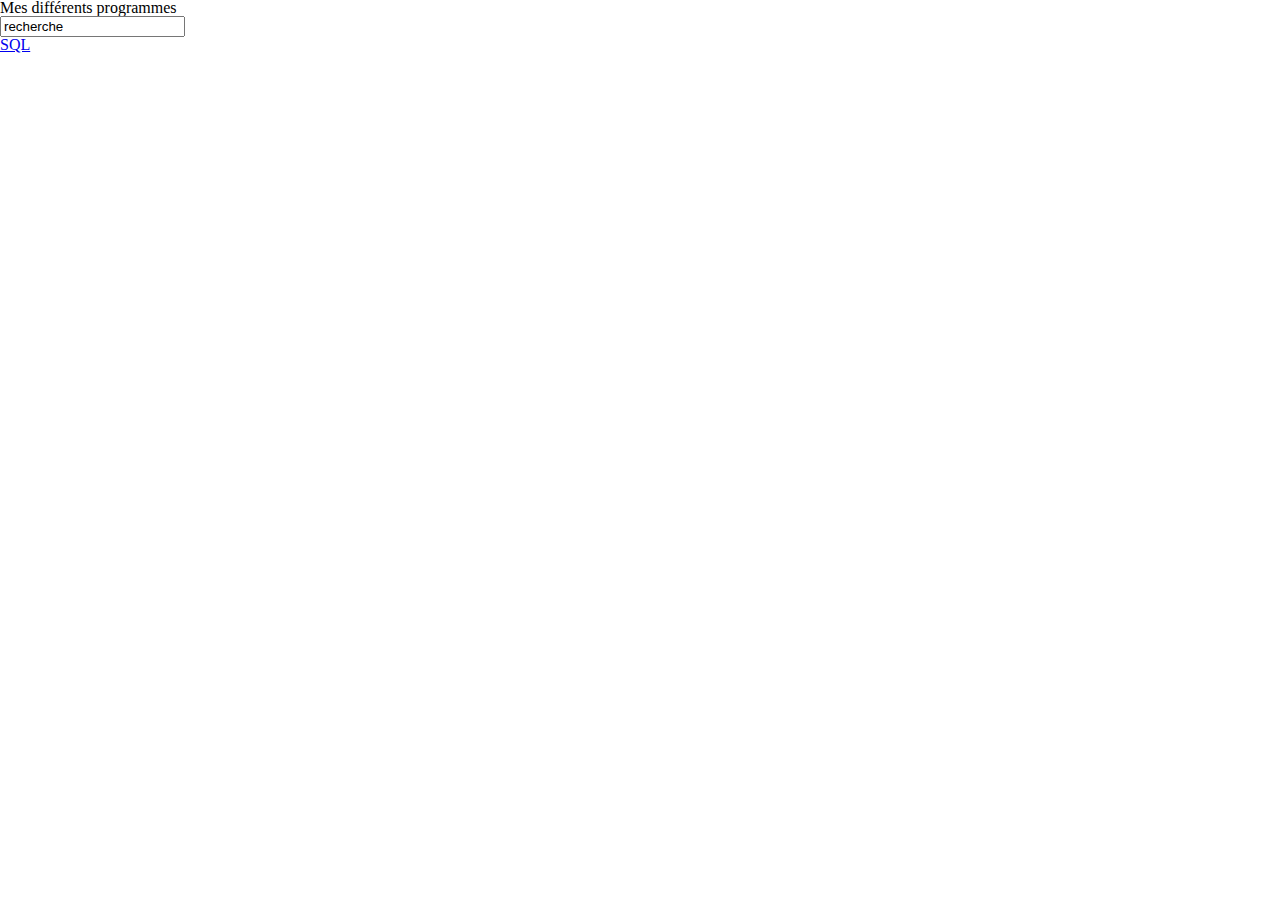
<file: index.html>
<!doctype html>
<html lang="fr">
<head>
    <meta charset="UTF-8">
    <meta name="viewport"
          content="width=device-width, user-scalable=no, initial-scale=1.0, maximum-scale=1.0, minimum-scale=1.0">
    <meta http-equiv="X-UA-Compatible" content="ie=edge">
    <link href="./src/css/style.min.css" type="text/css" rel="stylesheet"/>
    <title>Programme - Accueil</title>
</head>
<body>
    <header>
        <h1>Mes différents programmes</h1>
        <input type="search" value="recherche" onfocus="if(this.value=='recherche'){this.value='';}">
    </header>
    <main>
        <a href="./page-html/sql.html" target="_blank">SQL</a> 
    </main>
</body>
</html>
</file>
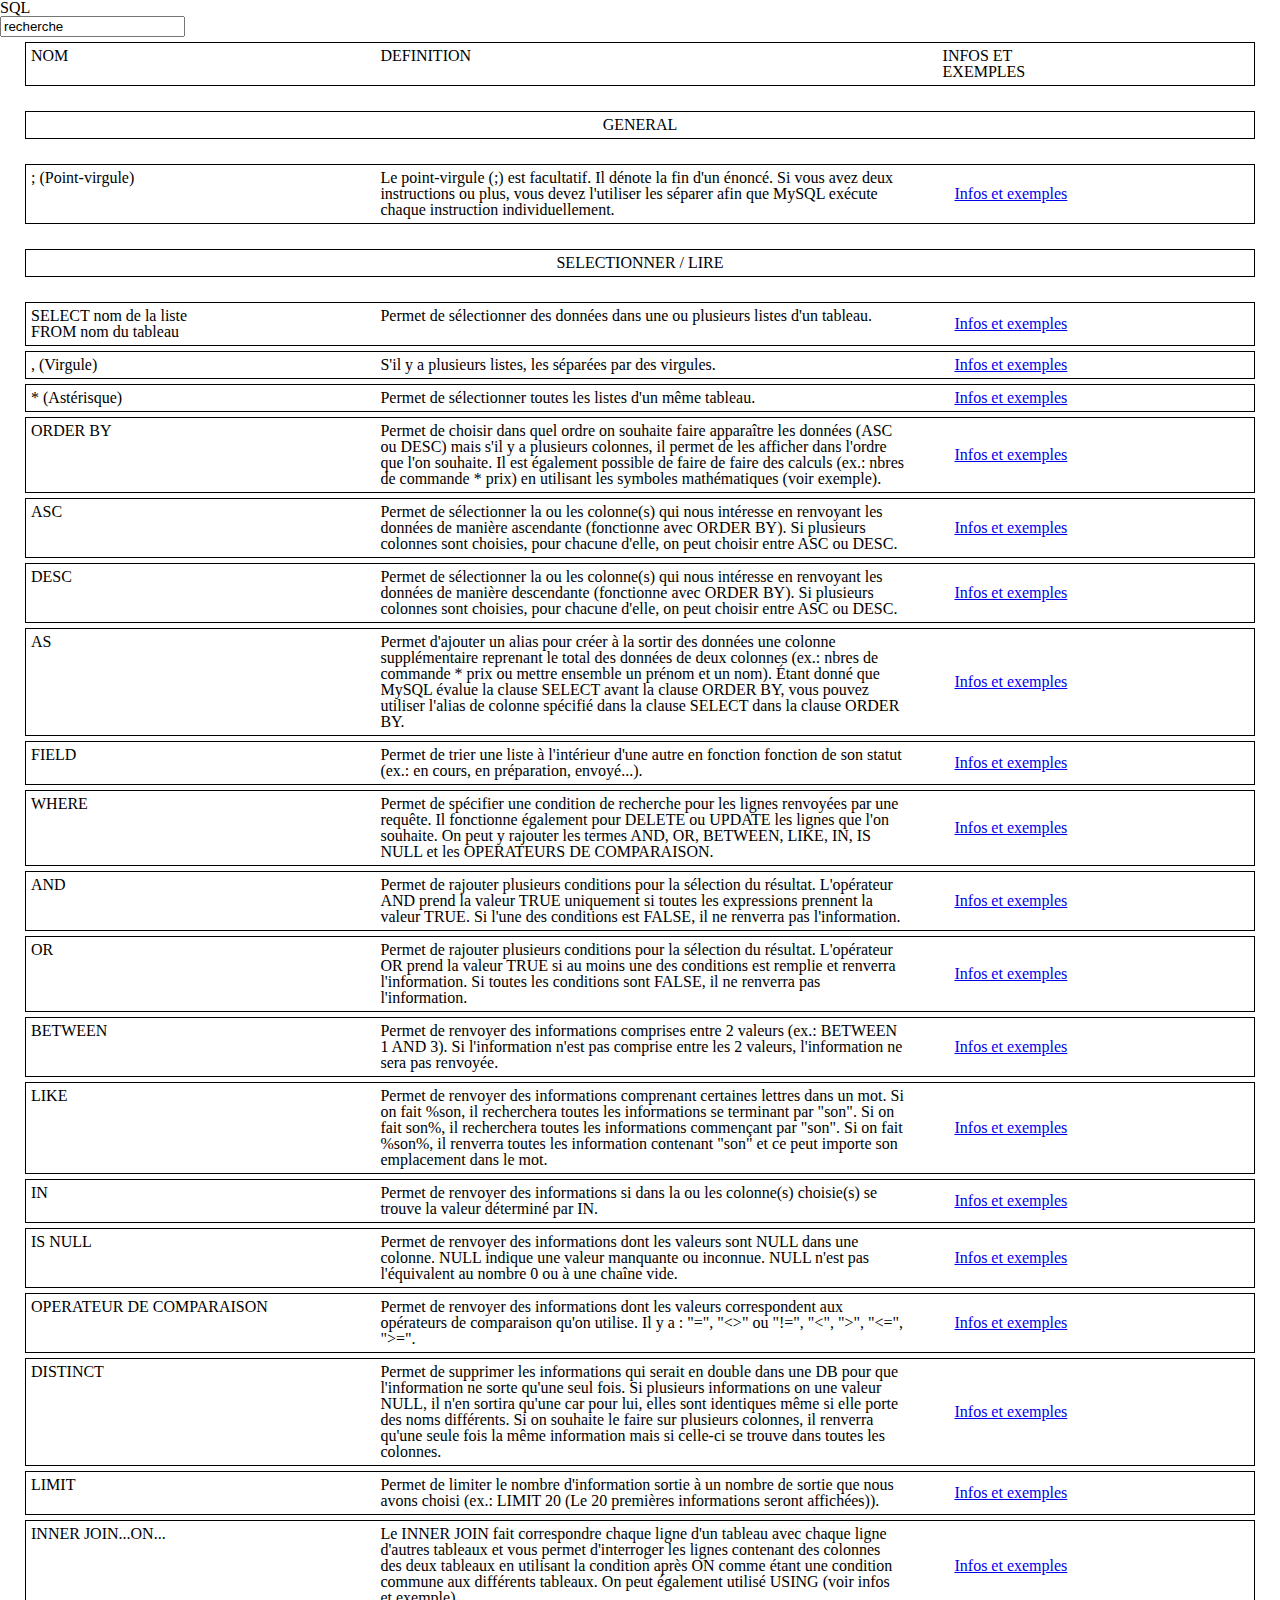
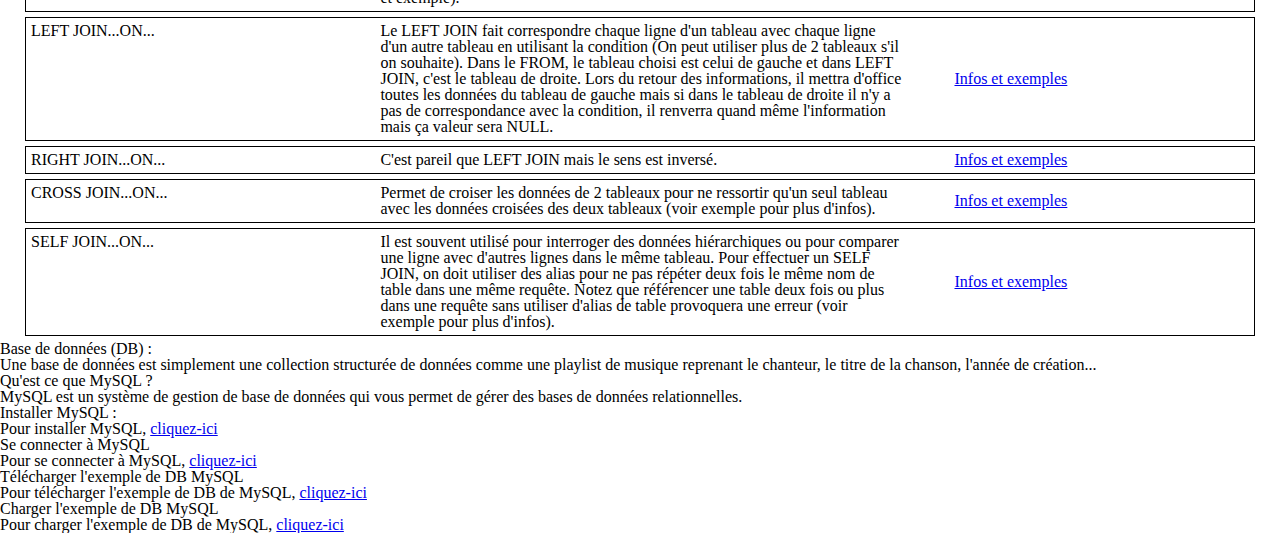
<file: page-html/sql.html>
<!doctype html>
<html lang="fr">
<head>
    <meta charset="UTF-8">
    <meta name="viewport"
          content="width=device-width, user-scalable=no, initial-scale=1.0, maximum-scale=1.0, minimum-scale=1.0">
    <meta http-equiv="X-UA-Compatible" content="ie=edge">
    <link href="../src/css/style.min.css" type="text/css" rel="stylesheet"/>
    <title>Learning to work with SASS</title>
</head>
<body>
    <header>
        <h1>SQL</h1>
        <input type="search" value="recherche" onfocus="if(this.value=='recherche'){this.value='';}">
    </header>
    <main>
        <section class="container-list-vocabulaire">
            <div class="container-vocabulaire">
                <h3 class="vocabulaire-nom">NOM</h3>
                <h3 class="vocabulaire-definition">DEFINITION</h3>
                <span class="container-vocabulaire-infos">
                <h3 class="vocabulaire-infos">INFOS ET EXEMPLES</h3>
                </span>
            </div>
            <div class="section-vocabulaire">
                <h3 class="intitule-vocabulaire">GENERAL</h3>
            </div>
            <div class="container-vocabulaire">
                <h3 class="vocabulaire-nom">; (Point-virgule)</h3>
                <p class="vocabulaire-definition">Le point-virgule (;) est facultatif. Il dénote la fin d'un énoncé. Si vous avez deux instructions ou plus, vous devez l'utiliser les séparer afin que MySQL exécute chaque instruction individuellement.</p>
                <span class="container-vocabulaire-infos">
                <a href="https://www.mysqltutorial.org/mysql-select-statement-query-data.aspx" class="vocabulaire-infos" target="_blank">Infos et exemples</a>
                </span>
            </div>
            <div class="section-vocabulaire">
                <h3 class="intitule-vocabulaire">SELECTIONNER / LIRE</h3>
            </div>
            <div class="container-vocabulaire">
                <h3 class="vocabulaire-nom">SELECT <span>nom de la liste</span></br>FROM <span>nom du tableau</span></h3>
                <p class="vocabulaire-definition">Permet de sélectionner des données dans une ou plusieurs listes d'un tableau.</p>
                <span class="container-vocabulaire-infos">
                <a href="https://www.mysqltutorial.org/mysql-select-statement-query-data.aspx" class="vocabulaire-infos" target="_blank">Infos et exemples</a>
                </span>
            </div>
            <div class="container-vocabulaire">
                <h3 class="vocabulaire-nom">, (Virgule)</h3>
                <p class="vocabulaire-definition">S'il y a plusieurs listes, les séparées par des virgules.</p>
                <span class="container-vocabulaire-infos">
                <a href="https://www.mysqltutorial.org/mysql-select-statement-query-data.aspx" class="vocabulaire-infos" target="_blank">Infos et exemples</a>
                </span>
            </div>
            <div class="container-vocabulaire">
                <h3 class="vocabulaire-nom">* (Astérisque)</h3>
                <p class="vocabulaire-definition">Permet de sélectionner toutes les listes d'un même tableau.</p>
                <span class="container-vocabulaire-infos">
                <a href="https://www.mysqltutorial.org/mysql-select-statement-query-data.aspx" class="vocabulaire-infos" target="_blank">Infos et exemples</a>
                </span>
            </div>
            <div class="container-vocabulaire">
                <h3 class="vocabulaire-nom">ORDER BY</h3>
                <p class="vocabulaire-definition">Permet de choisir dans quel ordre on souhaite faire apparaître les données (ASC ou DESC) mais s'il y a plusieurs colonnes, il permet de les afficher dans l'ordre que l'on souhaite. Il est également possible de faire de faire des calculs (ex.: nbres de commande * prix) en utilisant les symboles mathématiques (voir exemple).</p>
                <span class="container-vocabulaire-infos">
                <a href="https://www.mysqltutorial.org/mysql-order-by/" class="vocabulaire-infos" target="_blank">Infos et exemples</a>
                </span>
            </div>
            <div class="container-vocabulaire">
                <h3 class="vocabulaire-nom">ASC</h3>
                <p class="vocabulaire-definition">Permet de sélectionner la ou les colonne(s) qui nous intéresse en renvoyant les données de manière ascendante (fonctionne avec ORDER BY). Si plusieurs colonnes sont choisies, pour chacune d'elle, on peut choisir entre ASC ou DESC.</p>
                <span class="container-vocabulaire-infos">
                <a href="https://www.mysqltutorial.org/mysql-order-by/" class="vocabulaire-infos" target="_blank">Infos et exemples</a>
                </span>
            </div>
            <div class="container-vocabulaire">
                <h3 class="vocabulaire-nom">DESC</h3>
                <p class="vocabulaire-definition">Permet de sélectionner la ou les colonne(s) qui nous intéresse en renvoyant les données de manière descendante (fonctionne avec ORDER BY). Si plusieurs colonnes sont choisies, pour chacune d'elle, on peut choisir entre ASC ou DESC.</p>
                <span class="container-vocabulaire-infos">
                <a href="https://www.mysqltutorial.org/mysql-order-by/" class="vocabulaire-infos" target="_blank">Infos et exemples</a>
                </span>
            </div>
            <div class="container-vocabulaire">
                <h3 class="vocabulaire-nom">AS</h3>
                <p class="vocabulaire-definition">Permet d'ajouter un alias pour créer à la sortir des données une colonne supplémentaire reprenant le total des données de deux colonnes (ex.: nbres de commande * prix ou mettre ensemble un prénom et un nom). Étant donné que MySQL évalue la clause SELECT avant la clause ORDER BY, vous pouvez utiliser l'alias de colonne spécifié dans la clause SELECT dans la clause ORDER BY.</p>
                <span class="container-vocabulaire-infos">
                <a href="https://www.mysqltutorial.org/mysql-alias/" class="vocabulaire-infos" target="_blank">Infos et exemples</a>
                </span>
            </div>
            <div class="container-vocabulaire">
                <h3 class="vocabulaire-nom">FIELD</h3>
                <p class="vocabulaire-definition">Permet de trier une liste à l'intérieur d'une autre en fonction fonction de son statut (ex.: en cours, en préparation, envoyé...).</p>
                <span class="container-vocabulaire-infos">
                <a href="https://www.mysqltutorial.org/mysql-order-by/" class="vocabulaire-infos" target="_blank">Infos et exemples</a>
                </span>
            </div>
            <div class="container-vocabulaire">
                <h3 class="vocabulaire-nom">WHERE</h3>
                <p class="vocabulaire-definition">Permet de spécifier une condition de recherche pour les lignes renvoyées par une requête. Il fonctionne également pour DELETE ou UPDATE les lignes que l'on souhaite. On peut y rajouter les termes AND, OR, BETWEEN, LIKE, IN, IS NULL et les OPERATEURS DE COMPARAISON.</p>
                <span class="container-vocabulaire-infos">
                <a href="https://www.mysqltutorial.org/mysql-where/" class="vocabulaire-infos" target="_blank">Infos et exemples</a>
                </span>
            </div>
            <div class="container-vocabulaire">
                <h3 class="vocabulaire-nom">AND</h3>
                <p class="vocabulaire-definition">Permet de rajouter plusieurs conditions pour la sélection du résultat. L'opérateur AND prend la valeur TRUE uniquement si toutes les expressions prennent la valeur TRUE. Si l'une des conditions est FALSE, il ne renverra pas l'information.</p>
                <span class="container-vocabulaire-infos">
                <a href="https://www.mysqltutorial.org/mysql-and/" class="vocabulaire-infos" target="_blank">Infos et exemples</a>
                </span>
            </div>
            <div class="container-vocabulaire">
                <h3 class="vocabulaire-nom">OR</h3>
                <p class="vocabulaire-definition">Permet de rajouter plusieurs conditions pour la sélection du résultat. L'opérateur OR prend la valeur TRUE si au moins une des conditions est remplie et renverra l'information. Si toutes les conditions sont FALSE, il ne renverra pas l'information.</p>
                <span class="container-vocabulaire-infos">
                <a href="https://www.mysqltutorial.org/mysql-or/" class="vocabulaire-infos" target="_blank">Infos et exemples</a>
                </span>
            </div>
            <div class="container-vocabulaire">
                <h3 class="vocabulaire-nom">BETWEEN</h3>
                <p class="vocabulaire-definition">Permet de renvoyer des informations comprises entre 2 valeurs (ex.: BETWEEN 1 AND 3). Si l'information n'est pas comprise entre les 2 valeurs, l'information ne sera pas renvoyée.</p>
                <span class="container-vocabulaire-infos">
                <a href="https://www.mysqltutorial.org/mysql-between" class="vocabulaire-infos" target="_blank">Infos et exemples</a>
                </span>
            </div>
            <div class="container-vocabulaire">
                <h3 class="vocabulaire-nom">LIKE</h3>
                <p class="vocabulaire-definition">Permet de renvoyer des informations comprenant certaines lettres dans un mot. Si on fait %son, il recherchera toutes les informations se terminant par "son". Si on fait son%, il recherchera toutes les informations commençant par "son". Si on fait %son%, il renverra toutes les information contenant "son" et ce peut importe son emplacement dans le mot.</p>
                <span class="container-vocabulaire-infos">
                <a href="https://www.mysqltutorial.org/mysql-like/" class="vocabulaire-infos" target="_blank">Infos et exemples</a>
                </span>
            </div>
            <div class="container-vocabulaire">
                <h3 class="vocabulaire-nom">IN</h3>
                <p class="vocabulaire-definition">Permet de renvoyer des informations si dans la ou les colonne(s) choisie(s) se trouve la valeur déterminé par IN.</p>
                <span class="container-vocabulaire-infos">
                <a href="https://www.mysqltutorial.org/mysql-basics/mysql-in/" class="vocabulaire-infos" target="_blank">Infos et exemples</a>
                </span>
            </div>
            <div class="container-vocabulaire">
                <h3 class="vocabulaire-nom">IS NULL</h3>
                <p class="vocabulaire-definition">Permet de renvoyer des informations dont les valeurs sont NULL dans une colonne. NULL indique une valeur manquante ou inconnue. NULL n'est pas l'équivalent au nombre 0 ou à une chaîne vide.</p>
                <span class="container-vocabulaire-infos">
                <a href="https://www.mysqltutorial.org/mysql-is-null/" class="vocabulaire-infos" target="_blank">Infos et exemples</a>
                </span>
            </div>
            <div class="container-vocabulaire">
                <h3 class="vocabulaire-nom">OPERATEUR DE COMPARAISON</h3>
                <p class="vocabulaire-definition">Permet de renvoyer des informations dont les valeurs correspondent aux opérateurs de comparaison qu'on utilise. Il y a : "=", "<>" ou "!=", "<", ">", "<=", ">=".</p>
                <span class="container-vocabulaire-infos">
                <a href="https://www.mysqltutorial.org/mysql-where/" class="vocabulaire-infos" target="_blank">Infos et exemples</a>
                </span>
            </div>
            <div class="container-vocabulaire">
                <h3 class="vocabulaire-nom">DISTINCT</h3>
                <p class="vocabulaire-definition">Permet de supprimer les informations qui serait en double dans une DB pour que l'information ne sorte qu'une seul fois. Si plusieurs informations on une valeur NULL, il n'en sortira qu'une car pour lui, elles sont identiques même si elle porte des noms différents. Si on souhaite le faire sur plusieurs colonnes, il renverra qu'une seule fois la même information mais si celle-ci se trouve dans toutes les colonnes.</p>
                <span class="container-vocabulaire-infos">
                <a href="https://www.mysqltutorial.org/mysql-distinct.aspx" class="vocabulaire-infos" target="_blank">Infos et exemples</a>
                </span>
            </div>
            <div class="container-vocabulaire">
                <h3 class="vocabulaire-nom">LIMIT</h3>
                <p class="vocabulaire-definition">Permet de limiter le nombre d'information sortie à un nombre de sortie que nous avons choisi (ex.: LIMIT 20 (Le 20 premières informations seront affichées)).</p>
                <span class="container-vocabulaire-infos">
                <a href="https://www.mysqltutorial.org/mysql-limit.aspx" class="vocabulaire-infos" target="_blank">Infos et exemples</a>
                </span>
            </div>
            <div class="container-vocabulaire">
                <h3 class="vocabulaire-nom">INNER JOIN...ON...</h3>
                <p class="vocabulaire-definition">Le INNER JOIN fait correspondre chaque ligne d'un tableau avec chaque ligne d'autres tableaux et vous permet d'interroger les lignes contenant des colonnes des deux tableaux en utilisant la condition après ON comme étant une condition commune aux différents tableaux. On peut également utilisé USING (voir infos et exemple).</p>
                <span class="container-vocabulaire-infos">
                <a href="https://www.mysqltutorial.org/mysql-inner-join.aspx" class="vocabulaire-infos" target="_blank">Infos et exemples</a>
                </span>
            </div>
            <div class="container-vocabulaire">
                <h3 class="vocabulaire-nom">LEFT JOIN...ON...</h3>
                <p class="vocabulaire-definition">Le LEFT JOIN fait correspondre chaque ligne d'un tableau avec chaque ligne d'un autre tableau en utilisant la condition (On peut utiliser plus de 2 tableaux s'il on souhaite). Dans le FROM, le tableau choisi est celui de gauche et dans LEFT JOIN, c'est le tableau de droite. Lors du retour des informations, il mettra d'office toutes les données du tableau de gauche mais si dans le tableau de droite il n'y a pas de correspondance avec la condition, il renverra quand même l'information mais ça valeur sera NULL.</p>
                <span class="container-vocabulaire-infos">
                <a href="https://www.mysqltutorial.org/mysql-left-join.aspx" class="vocabulaire-infos" target="_blank">Infos et exemples</a>
                </span>
            </div>
            <div class="container-vocabulaire">
                <h3 class="vocabulaire-nom">RIGHT JOIN...ON...</h3>
                <p class="vocabulaire-definition">C'est pareil que LEFT JOIN mais le sens est inversé.</p>
                <span class="container-vocabulaire-infos">
                <a href="https://www.mysqltutorial.org/mysql-right-join/" class="vocabulaire-infos" target="_blank">Infos et exemples</a>
                </span>
            </div>
            <div class="container-vocabulaire">
                <h3 class="vocabulaire-nom">CROSS JOIN...ON...</h3>
                <p class="vocabulaire-definition">Permet de croiser les données de 2 tableaux pour ne ressortir qu'un seul tableau avec les données croisées des deux tableaux (voir exemple pour plus d'infos).</p>
                <span class="container-vocabulaire-infos">
                <a href="https://www.mysqltutorial.org/mysql-cross-join/" class="vocabulaire-infos" target="_blank">Infos et exemples</a>
                </span>
            </div>
            <div class="container-vocabulaire">
                <h3 class="vocabulaire-nom">SELF JOIN...ON...</h3>
                <p class="vocabulaire-definition">Il est souvent utilisé pour interroger des données hiérarchiques ou pour comparer une ligne avec d'autres lignes dans le même tableau. Pour effectuer un SELF JOIN, on doit utiliser des alias pour ne pas répéter deux fois le même nom de table dans une même requête. Notez que référencer une table deux fois ou plus dans une requête sans utiliser d'alias de table provoquera une erreur (voir exemple pour plus d'infos).</p>
                <span class="container-vocabulaire-infos">
                <a href="https://www.mysqltutorial.org/mysql-self-join/" class="vocabulaire-infos" target="_blank">Infos et exemples</a>
                </span>
            </div>
        </section>
        <section class="infos-complémentaire">
            <h3>Base de données (DB) :</h3>
            <p>Une base de données est simplement une collection structurée de données comme une playlist de musique reprenant le chanteur, le titre de la chanson, l'année de création...</p>
            <h3>Qu'est ce que MySQL ?</h3>
            <p>MySQL est un système de gestion de base de données qui vous permet de gérer des bases de données relationnelles.</p>
            <h3>Installer MySQL :</h3>
            <p>Pour installer MySQL, <a href="https://www.mysqltutorial.org/install-mysql/" target="_blank">cliquez-ici</a></p>
            <h3>Se connecter à MySQL</h3>
            <p>Pour se connecter à MySQL, <a href="https://www.mysqltutorial.org/getting-started-with-mysql/connect-to-mysql-server/" target="_blank">cliquez-ici</a></p>
            <h3>Télécharger l'exemple de DB MySQL</h3>
            <p>Pour télécharger l'exemple de DB de MySQL, <a href="https://www.mysqltutorial.org/mysql-sample-database.aspx" target="_blank">cliquez-ici</a></p>
            <h3>Charger l'exemple de DB MySQL</h3>
            <p>Pour charger l'exemple de DB de MySQL, <a href="https://www.mysqltutorial.org/how-to-load-sample-database-into-mysql-database-server.aspx" target="_blank">cliquez-ici</a></p>
        </section>
    </main>
</body>
</html>
</file>
<file: src/css/style.min.css>
html,body,div,span,applet,object,iframe,h1,h2,h3,h4,h5,h6,p,blockquote,pre,a,abbr,acronym,address,big,cite,code,del,dfn,em,img,ins,kbd,q,s,samp,small,strike,strong,sub,sup,tt,var,b,u,i,center,dl,dt,dd,ol,ul,li,fieldset,form,label,legend,table,caption,tbody,tfoot,thead,tr,th,td,article,aside,canvas,details,embed,figure,figcaption,footer,header,hgroup,menu,nav,output,ruby,section,summary,time,mark,audio,video{margin:0;padding:0;border:0;font-size:100%;font:inherit;vertical-align:baseline}article,aside,details,figcaption,figure,footer,header,hgroup,menu,nav,section{display:block}body{line-height:1}ol,ul{list-style:none}blockquote,q{quotes:none}blockquote:before,blockquote:after,q:before,q:after{content:"";content:none}table{border-collapse:collapse;border-spacing:0}.container-vocabulaire-infos{margin-left:38px;display:-webkit-box;display:-ms-flexbox;display:flex;-webkit-box-pack:center;-ms-flex-pack:center;justify-content:center;-webkit-box-align:center;-ms-flex-align:center;align-items:center}.intitule-vocabulaire{margin-left:25px;margin-right:25px;margin-top:25px;margin-bottom:25px;padding-top:5px;padding-bottom:5px;border:1px solid #000;display:grid;grid-auto-flow:column;grid-auto-columns:1fr;grid-template-columns:1fr;grid-template-rows:1fr;gap:0px 0px;justify-items:center}.container-vocabulaire{margin-left:25px;margin-right:25px;margin-top:5px;margin-bottom:5px;padding-top:5px;padding-bottom:5px;padding-left:5px;border:1px solid #000;display:grid;grid-auto-flow:column;grid-auto-columns:1fr;grid-template-columns:2fr 3fr 1fr;grid-template-rows:1fr;gap:0px 0px;grid-template-areas:". . . .";justify-items:stretch}/*# sourceMappingURL=style.min.css.map */
</file>
